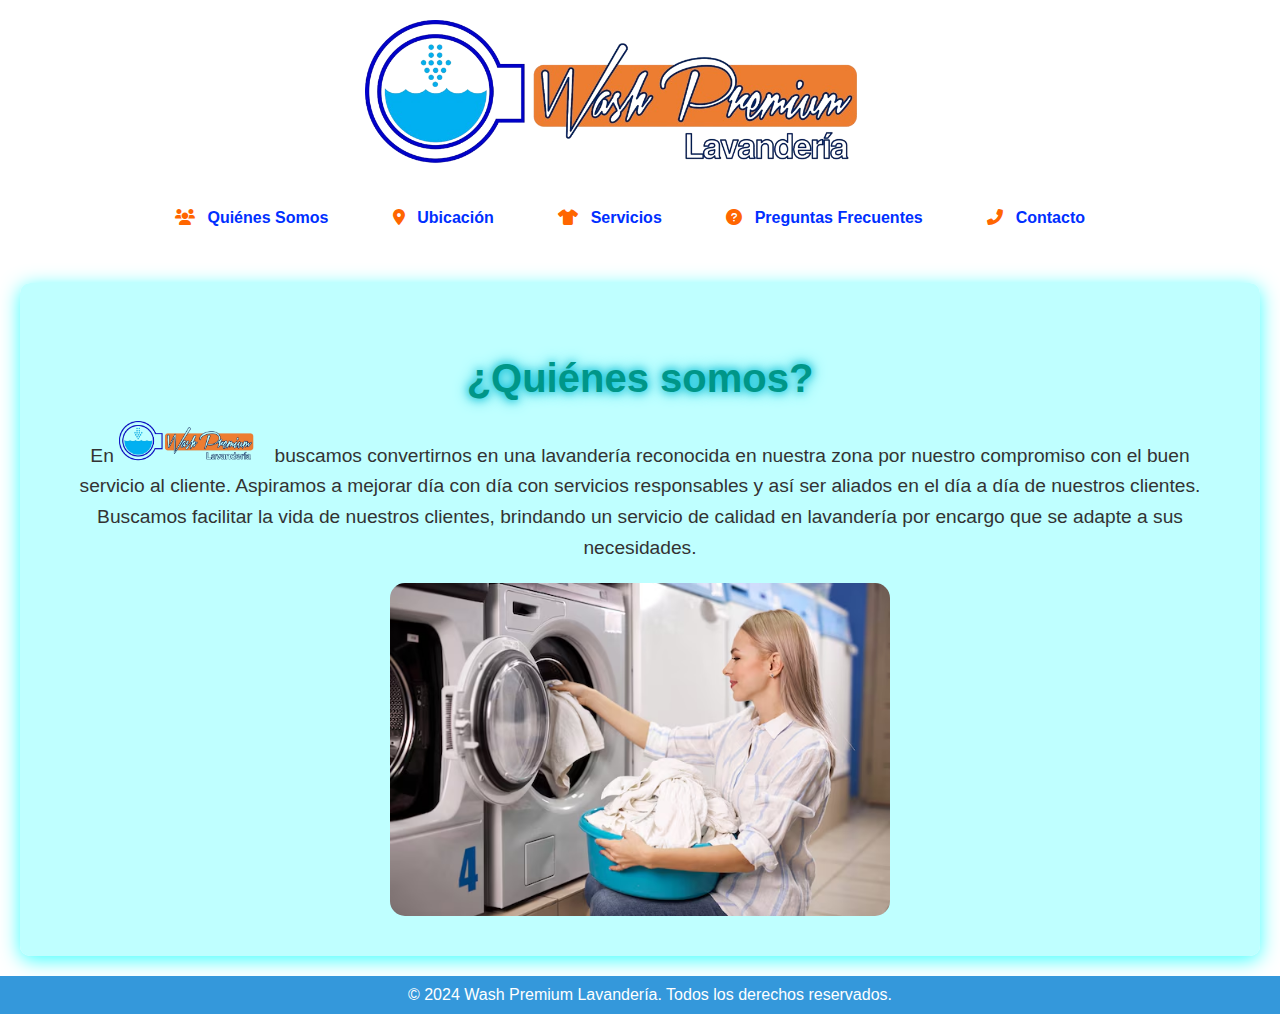
<file: index.html>
<!DOCTYPE html>
<html lang="es">
<head>
    <meta charset="UTF-8">
    <meta name="viewport" content="width=device-width, initial-scale=1.0">
    <title>Wash Premium Lavandería</title>
    <link rel="icon" href="img/icono-removebg-preview.png" type="image/x-icon">
    <link rel="stylesheet" href="css/general.css">
    <link rel="stylesheet" href="css/quienessomos.css">
    <link rel="stylesheet" href="https://cdnjs.cloudflare.com/ajax/libs/font-awesome/6.0.0-beta3/css/all.min.css">

</head>
<body>
    <header>
        <img src="img/logo.png" alt="Lavandería Rápida" class="logo">
        <nav>
            <ul>
                <li><a href="index.html"><i class="fas fa-users"></i> Quiénes Somos</a></li>
                <li><a href="ubicacion.html"><i class="fas fa-map-marker-alt"></i> Ubicación</a></li>
                <li><a href="servicios.html"><i class="fas fa-tshirt"></i></i> Servicios</a></li>
                <li><a href="preguntas-frecuentes.html"><i class="fas fa-question-circle"></i> Preguntas Frecuentes</a></li>
                <li><a href="contacto.html"><i class="fas fa-phone-alt"></i> Contacto</a></li>
            </ul>
        </nav>
    </header>

    <section id="quienes-somos">
        <h2>¿Quiénes somos?</h2>
        <p> En <img src="img/logo.png" alt="Logo de Lavandería Wash Premium" style="width: 150px; height: auto;"/> buscamos convertirnos en una lavandería reconocida en nuestra zona por nuestro compromiso con el buen servicio al cliente. Aspiramos a mejorar día con día con servicios responsables y así ser aliados en el día a día de nuestros clientes. Buscamos facilitar la vida de nuestros clientes, brindando un servicio de calidad en lavandería por encargo que se adapte a sus necesidades.</p>
        <img id="quienessomosImagen" src="img/quienessomos/01.jpg" alt="Imagen de la lavandería">

    </section>

    




    <footer class="wave">
        <p>&copy; 2024 Wash Premium Lavandería. Todos los derechos reservados.</p>
    </footer>
</body>
</html>
</file>
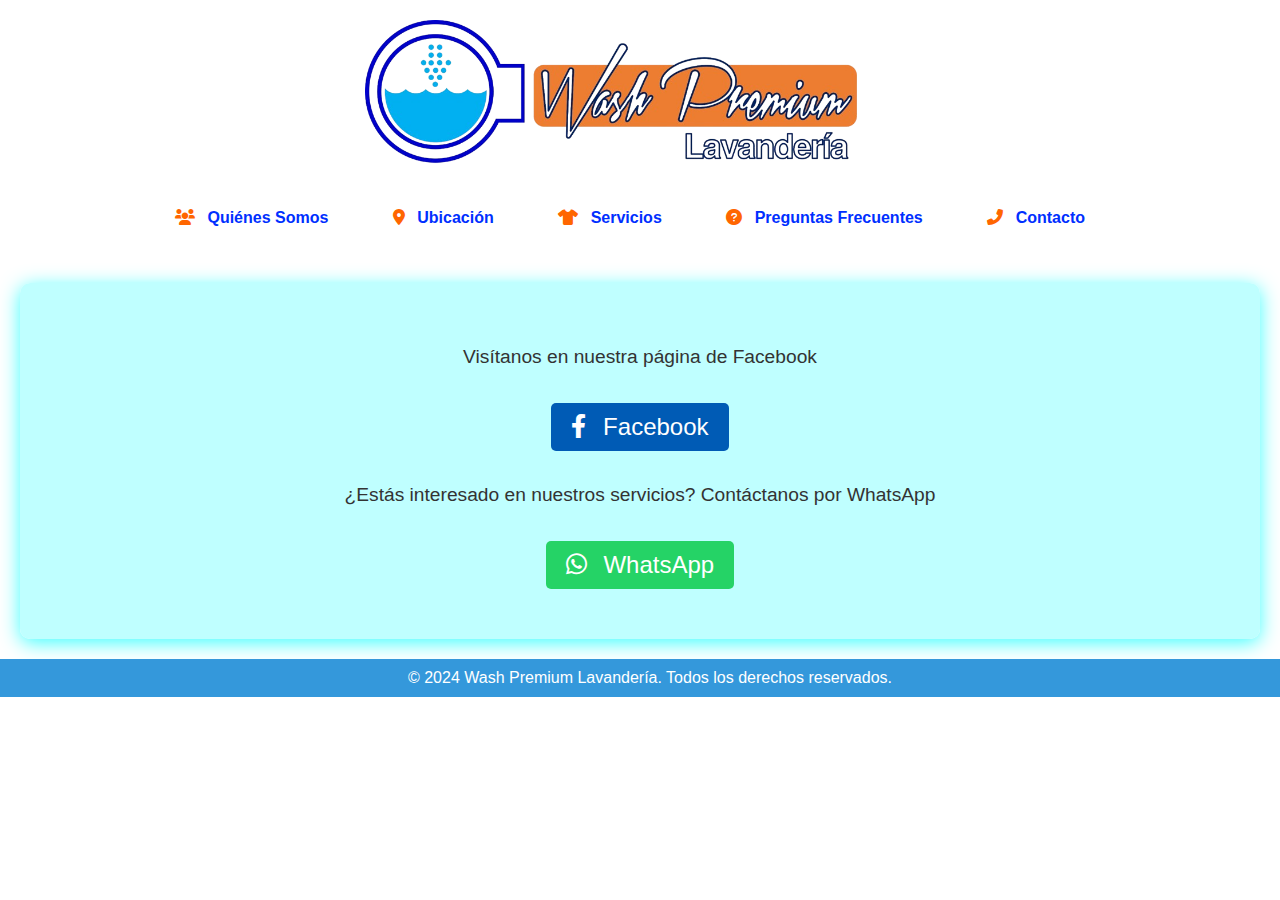
<file: contacto.html>
<!DOCTYPE html>
<html lang="es">
<head>
    <meta charset="UTF-8">
    <meta name="viewport" content="width=device-width, initial-scale=1.0">
    <title>Wash Premium Lavandería</title>
    <link rel="icon" href="img/icono-removebg-preview.png" type="image/x-icon">
    <link rel="stylesheet" href="css/general.css">
    <link rel="stylesheet" href="css/contacto.css">
    <link rel="stylesheet" href="https://cdnjs.cloudflare.com/ajax/libs/font-awesome/6.0.0-beta3/css/all.min.css">
</head>
<body>
    <header>
        <img src="img/logo.png" alt="Lavandería Rápida" class="logo">
        <nav>
            <ul>
                <li><a href="index.html"><i class="fas fa-users"></i> Quiénes Somos</a></li>
                <li><a href="ubicacion.html"><i class="fas fa-map-marker-alt"></i> Ubicación</a></li>
                <li><a href="servicios.html"><i class="fas fa-tshirt"></i> Servicios</a></li>
                <li><a href="preguntas-frecuentes.html"><i class="fas fa-question-circle"></i> Preguntas Frecuentes</a></li>
                <li><a href="contacto.html"><i class="fas fa-phone-alt"></i> Contacto</a></li>
            </ul>
        </nav>
    </header>
    <section id="contacto">
        <div class="contact-info">
            <p>Visítanos en nuestra página de Facebook</p>
            <a href="https://www.facebook.com/WashPremiumLavanderia" target="_blank" class="social-link">
                <i class="fab fa-facebook-f"></i> Facebook
            </a>
            <p>¿Estás interesado en nuestros servicios? Contáctanos por WhatsApp</p>
            <a href="https://wa.me/5617723743" target="_blank" class="social-link">
                <i class="fab fa-whatsapp"></i> WhatsApp
            </a>
        </div>
    </section>
    <footer>
        <p>&copy; 2024 Wash Premium Lavandería. Todos los derechos reservados.</p>
    </footer>
</body>
</html>
</file>
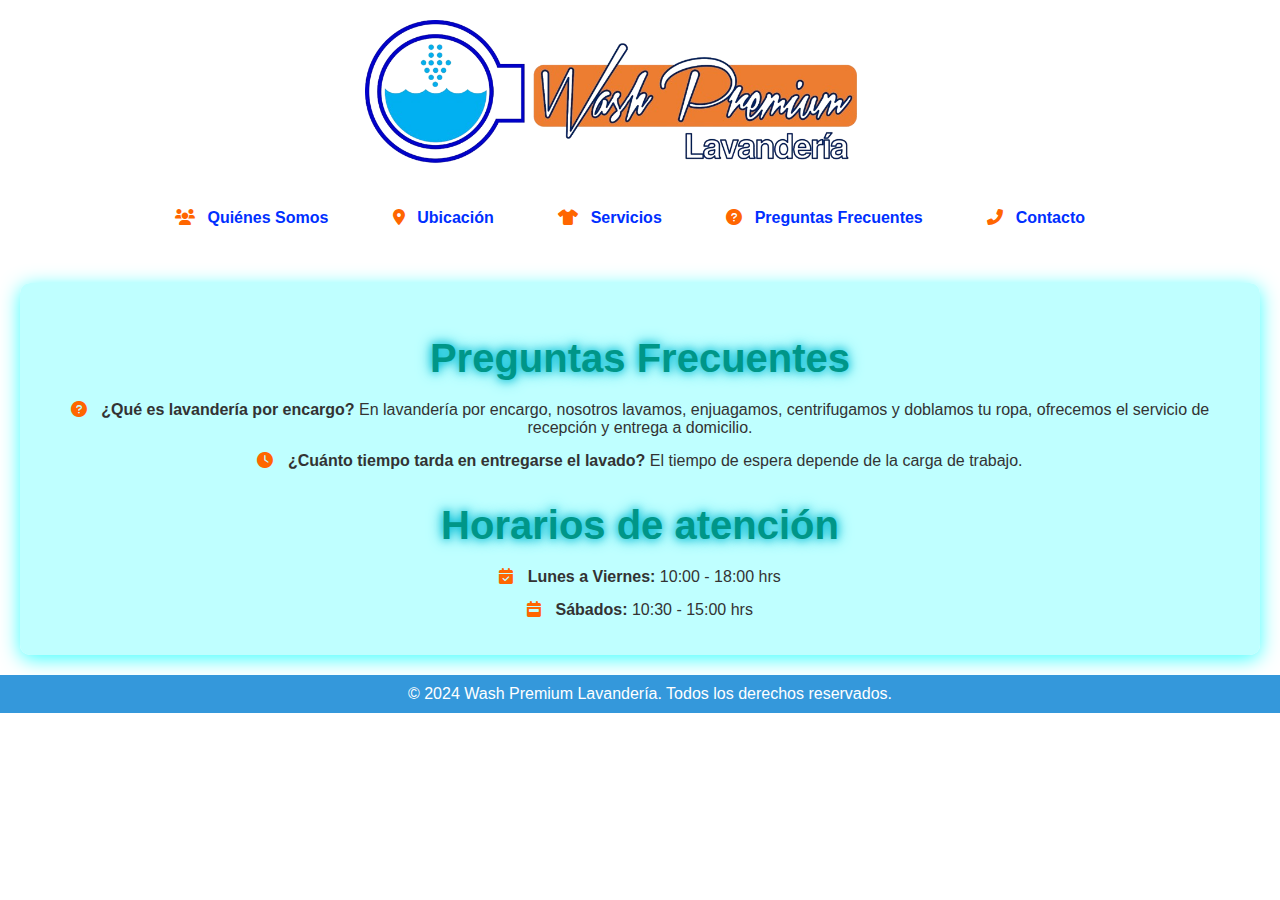
<file: preguntas-frecuentes.html>
<!DOCTYPE html>
<html lang="es">
<head>
    <meta charset="UTF-8">
    <meta name="viewport" content="width=device-width, initial-scale=1.0">
    <title>Wash Premium Lavandería</title>
    <link rel="icon" href="img/icono-removebg-preview.png" type="image/x-icon">
    <link rel="stylesheet" href="css/general.css">
    <link rel="stylesheet" href="css/preguntas.css">
    <link rel="stylesheet" href="https://cdnjs.cloudflare.com/ajax/libs/font-awesome/6.0.0-beta3/css/all.min.css">
</head>
<body>
    <header>
        <img src="img/logo.png" alt="Lavandería Rápida" class="logo">
        <nav>
            <ul>
                <li><a href="index.html"><i class="fas fa-users"></i> Quiénes Somos</a></li>
                <li><a href="ubicacion.html"><i class="fas fa-map-marker-alt"></i> Ubicación</a></li>
                <li><a href="servicios.html"><i class="fas fa-tshirt"></i></i> Servicios</a></li>
                <li><a href="preguntas-frecuentes.html"><i class="fas fa-question-circle"></i> Preguntas Frecuentes</a></li>
                <li><a href="contacto.html"><i class="fas fa-phone-alt"></i> Contacto</a></li>
            </ul>
        </nav>
    </header>
    <section id="preguntas-frecuentes">
        <h2>Preguntas Frecuentes</h2>
        <ul class="faq-list">
            <li class="faq-item">
                <i class="fa fa-question-circle faq-icon"></i> <strong>¿Qué es lavandería por encargo?</strong> En lavandería por encargo, nosotros lavamos, enjuagamos, centrifugamos y doblamos tu ropa, ofrecemos el servicio de recepción y entrega a domicilio.
            </li>
            <li class="faq-item">
                <i class="fa fa-clock faq-icon"></i> <strong>¿Cuánto tiempo tarda en entregarse el lavado?</strong> El tiempo de espera depende de la carga de trabajo.
            </li>
        </ul>
    
        <div id="horarios">
            <h2>Horarios de atención</h2>
            <ul class="horarios-list">
                <li class="horarios-item">
                    <i class="fa fa-calendar-check horarios-icon"></i> <strong>Lunes a Viernes:</strong> 10:00 - 18:00 hrs
                </li>
                <li class="horarios-item">
                    <i class="fa fa-calendar-week horarios-icon"></i> <strong>Sábados:</strong> 10:30 - 15:00 hrs
                </li>
            </ul>
        </div>
    </section>
    

   

    <footer>
        <p>&copy; 2024 Wash Premium Lavandería. Todos los derechos reservados.</p>
    </footer>
</body>
</html>
</file>
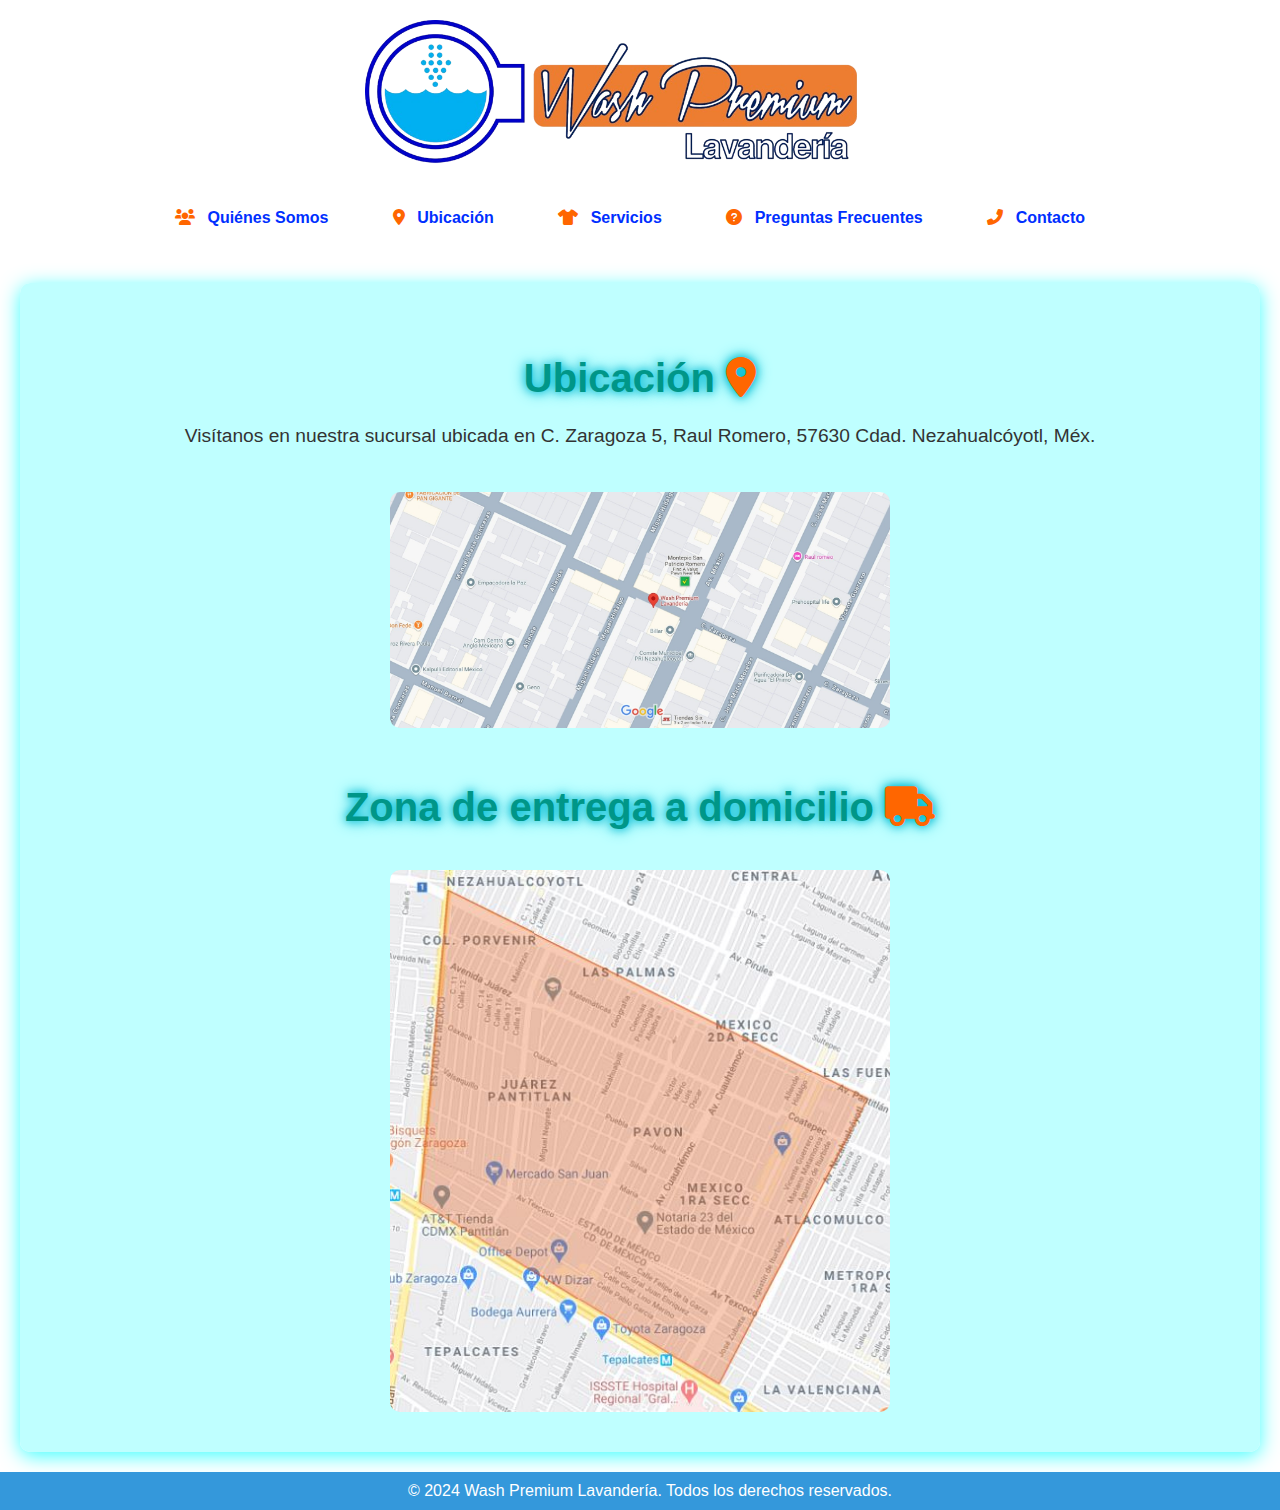
<file: ubicacion.html>
<!DOCTYPE html>
<html lang="es">
<head>
    <meta charset="UTF-8">
    <meta name="viewport" content="width=device-width, initial-scale=1.0">
    <title>Wash Premium Lavandería</title>
    <link rel="icon" href="img/icono-removebg-preview.png" type="image/x-icon">
    <link rel="stylesheet" href="css/general.css">
    <link rel="stylesheet" href="css/ubicacion.css"> 
    <link rel="stylesheet" href="https://cdnjs.cloudflare.com/ajax/libs/font-awesome/6.0.0-beta3/css/all.min.css">
</head>
<body>
    <header>
        <img src="img/logo.png" alt="Lavandería Rápida" class="logo">
        <nav>
            <ul>
                <li><a href="index.html"><i class="fas fa-users"></i> Quiénes Somos</a></li>
                <li><a href="ubicacion.html"><i class="fas fa-map-marker-alt"></i> Ubicación</a></li>
                <li><a href="servicios.html"><i class="fas fa-tshirt"></i></i> Servicios</a></li>
                <li><a href="preguntas-frecuentes.html"><i class="fas fa-question-circle"></i> Preguntas Frecuentes</a></li>
                <li><a href="contacto.html"><i class="fas fa-phone-alt"></i> Contacto</a></li>
            </ul>
        </nav>
    </header>
    <section id="ubicacion">
        <h2>Ubicación <i class="fas fa-map-marker-alt"></i></h2>
        <p>Visítanos en nuestra sucursal ubicada en C. Zaragoza 5, Raul Romero, 57630 Cdad. Nezahualcóyotl, Méx.</p>
        <div class="imagenes-ubicacion">
            <a href="https://maps.app.goo.gl/H7gMt4T9GhUyERGF7" target="_blank">
                <img src="img/ubicacion/02.jpg" alt="Imagen 2 de la ubicación" id="imagen-ubicacion" >
            </a>
            <h2>Zona de entrega a domicilio <i class="fas fa-truck"></i></h2>
            <img src="img/ubicacion/01.jpg" alt="Imagen 1 de la ubicación" id="imagen-ubicacion">
        </div>
    </section>
    <footer>
        <p>&copy; 2024 Wash Premium Lavandería. Todos los derechos reservados.</p>
    </footer>
</body>
</html>
</file>
<file: css/general.css>
body {
    font-family: Arial, sans-serif;
    margin: 0;
    padding: 0;
    background-color: #ffffff;
    color: #333;
}

header {
    background-image: url('https://static.vecteezy.com/system/resources/previews/026/867/196/non_2x/blue-wave-footer-free-png.png');
    background-size: cover;
    background-position: center;
    padding: 20px;
    text-align: center;
    color: #ffffff;
}

header .logo {
    width: 150px;
    height: auto;
    display: inline-block;
    margin-bottom: 20px;
}

nav ul {
    list-style-type: none;
    padding: 0;
    text-align: center;
}

nav ul li {
    display: inline-block;
    margin-right: 20px;
}

nav ul li a {
    color: rgb(0, 47, 255);
    text-decoration: none;
    font-weight: bold;
    padding: 10px 20px;
    border-radius: 5px;
    font-size: 16px;
    transition: background-color 0.3s, transform 0.3s ease-in-out;
}

nav ul li a i {
    margin-right: 8px;
}

nav ul li a:hover {
    background-color: #008cff;
    color: rgb(255, 255, 255);
    transform: scale(1.1);
}

nav ul li a:focus, nav ul li a:hover {
    outline: none;
    text-decoration: none;
}

footer {
    background-color: #3498db;
    color: white;
    text-align: center;
    padding: 10px;
    bottom: 0;
    width: 100%;
}

footer p {
    margin: 0;
}

a {
    color: #3498db;
}

a:hover {
    color: #2980b9;
    text-decoration: underline;
}

section {
    padding: 20px;
    margin: 20px;
}

header .logo {
    width: 550px;
    height: auto;
    display: inline-block;
    margin-bottom: 20px;
}

html {
    scroll-behavior: smooth;
}

section {
    padding: 40px;
    margin: 20px;
    background: rgba(179, 255, 255, 0.849);
    border-radius: 10px;
    box-shadow: 0 4px 20px rgba(0, 255, 255, 0.76);
}

section h2 {
    text-align: center;
    font-size: 2.5em;
    margin-bottom: 20px;
    color: #009688;
    text-shadow: 0 0 8px #00bcd4, 0 0 15px #00bcd4;
}

section p {
    font-size: 1.2em;
    line-height: 1.6;
    text-align: center;
    color: #333;
}

.fas, .fa {
    color: #ff6600;
}

@media (max-width: 768px) {
    header .logo {
        width: 100%;
    }

    nav ul li {
        display: block;
        margin: 10px 0;
    }

    nav ul li a {
        font-size: 14px;
        padding: 8px 16px;
    }

    section {
        padding: 20px;
        margin: 10px;
    }

    section h2 {
        font-size: 2em;
    }

    footer {
        padding: 15px;
    }
}

@media (max-width: 480px) {
    nav ul li {
        margin-right: 10px;
    }

    nav ul li a {
        font-size: 14px;
        padding: 8px 12px;
    }

    section h2 {
        font-size: 1.8em;
    }

    section p {
        font-size: 1em;
    }

    footer {
        padding: 20px;
    }
}
</file>
<file: css/quienessomos.css>
#quienessomosImagen {
    display: block;
    margin-left: auto;
    margin-right: auto;
    border-radius: 15px;
    width: 100%;
    max-width: 500px;
  }
</file>
<file: css/contacto.css>
#contacto {
    text-align: center;
    font-family: Arial, sans-serif;
}

.contact-info p {
    font-size: 1.2em;
    color: #333;
    margin-bottom: 20px;
}

.social-link {
    font-size: 1.5em;
    color: #fff;
    background-color: #25d366;
    padding: 10px 20px;
    border-radius: 5px;
    text-decoration: none;
    margin: 10px;
    display: inline-block;
    transition: background-color 0.3s ease, transform 0.3s ease;
    animation: bounce 2s infinite alternate;
}

.social-link i {
    margin-right: 10px;
}

.social-link:hover {
    background-color: #128c7e;
    transform: scale(1.1);
    
}

.social-link:nth-child(2) {
    background-color: #005bb5;
    
}

.social-link:nth-child(2):hover {
    background-color: #003f7f;
    
}

@keyframes bounce {
    0% {
        transform: translateY(0);
    }
    50% {
        transform: translateY(-10px);
    }
    100% {
        transform: translateY(0);
    }
}

@keyframes fadeIn {
    0% {
        opacity: 0;
    }
    100% {
        opacity: 1;
    }
}

@media (max-width: 768px) {
    .social-link {
        font-size: 1.2em;
        padding: 8px 16px;
    }

    .social-link:nth-child(2) {
        font-size: 1.2em;
    }
}

@media (max-width: 480px) {
    .social-link {
        font-size: 1em;
        padding: 6px 12px;
    }
}
</file>
<file: css/preguntas.css>
#preguntas-frecuentes {
    text-align: center;
    padding: 20px;
}

.faq-list, .horarios-list {
    list-style-type: none;
    padding: 0;
}

.faq-item, .horarios-item {
    margin-bottom: 15px;
    font-family: 'Arial', sans-serif;
}

.faq-icon, .horarios-icon {
    color: #ff6600;
    margin-right: 10px;
}



.faq-item strong, .horarios-item strong {
    font-weight: bold;
}

#calendario {
    margin-top: 30px;
}
</file>
<file: css/ubicacion.css>
.imagenes-ubicacion {
    display: flex;
    flex-direction: column;
    align-items: center;
    gap: 20px;
    margin-top: 20px;
}

#imagen-ubicacion {
    width: 500px;
    height: auto;
    border-radius: 10px;
    transition: transform 0.3s ease-in-out;
}

#imagen-ubicacion:hover {
    transform: scale(1.1);
    box-shadow: 0 4px 10px rgba(0, 0, 0, 0.2);
}

#ubicacion a {
    display: block;
    text-align: center;
    margin-top: 20px;
}

#ubicacion a:hover {
    text-decoration: none;
}

@media (max-width: 768px) {
    .imagenes-ubicacion {
        gap: 15px;
    }

    #imagen-ubicacion {
        width: 80%;
    }
}

@media (max-width: 480px) {
    #imagen-ubicacion {
        width: 100%;
    }
}
</file>
